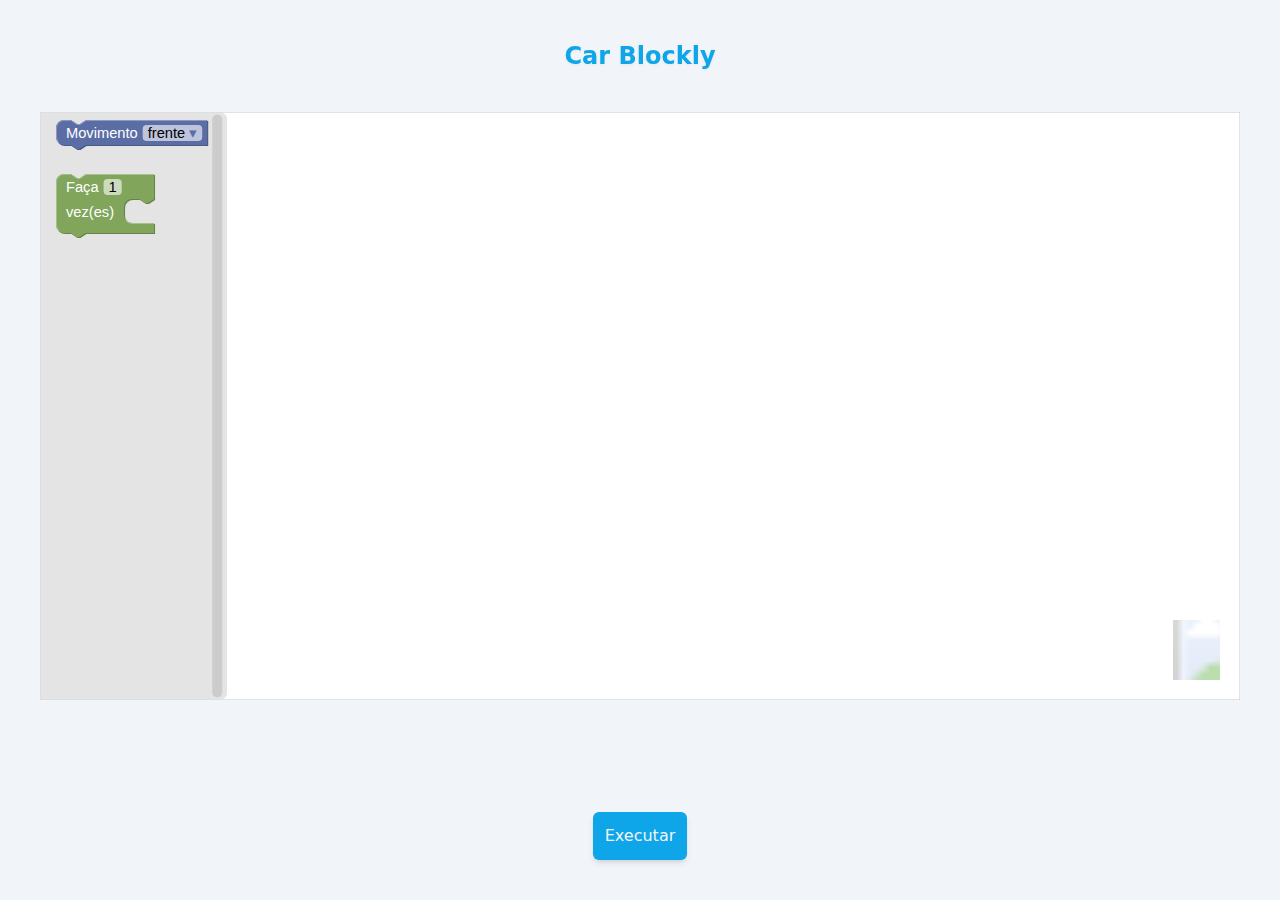
<file: front/index.html>
<!DOCTYPE html>
<html>
<head>
    <meta charset="UTF-8">
    <meta http-equiv="X-UA-Compatible" content="IE=edge">
    <meta name="viewport" content="width=device-width, initial-scale=1.0">
    <title>Car Blockly</title>
    <script src="tailwind/tailwindcss.js"></script>
    <script src="tailwind/tailwind.config.js"></script>
    <script src="blockly/blockly.min.js"></script>
    <script src="blocks.js" defer></script>
    <script src="script.js" defer></script>
    <link rel="icon" type="image/x-icon" href="./assets/favicon.svg">
</head>
<body>
    <div class="flex flex-col h-screen bg-slate-100">
        <div class="flex justify-center p-3 sm:p-10">
            <h2 class="text-2xl font-semibold text-sky-500 drop-shadow-sm">
                Car Blockly
            </h2>
        </div>
        <div class="h-full w-full" style="height: 100%; width: 100%;">
            <div id="blocklyArea" class="h-full"  style="height: 100%; width: 100%;"></div>
            <div id="blocklyDiv" class="absolute px-3 sm:px-10"></div>
        </div>
        <div id="warningDiv" class="text-amber-400 font-semibold text-center p-3 sm:p-4">&nbsp;</div>
        <div id="errorDiv" class="text-red-600 font-semibold text-center p-3 sm:p-4">&nbsp;</div>
        <div class="flex justify-center p-3 pt-0 sm:p-10 sm:pt-0 relative">
            <button id="btnExecute" class="bg-sky-500 hover:bg-sky-700 disabled:bg-sky-300 focus:ring focus:ring-sky-300 text-slate-100 rounded-md shadow-md p-3 flex gap-3 items-center">
                <img id="loadingSpinner" class="animate-spin h-4 hidden" src="./assets/spinner.svg">
                Executar
            </button>
        </div>
    </div>
</body>
</html>
</file>
